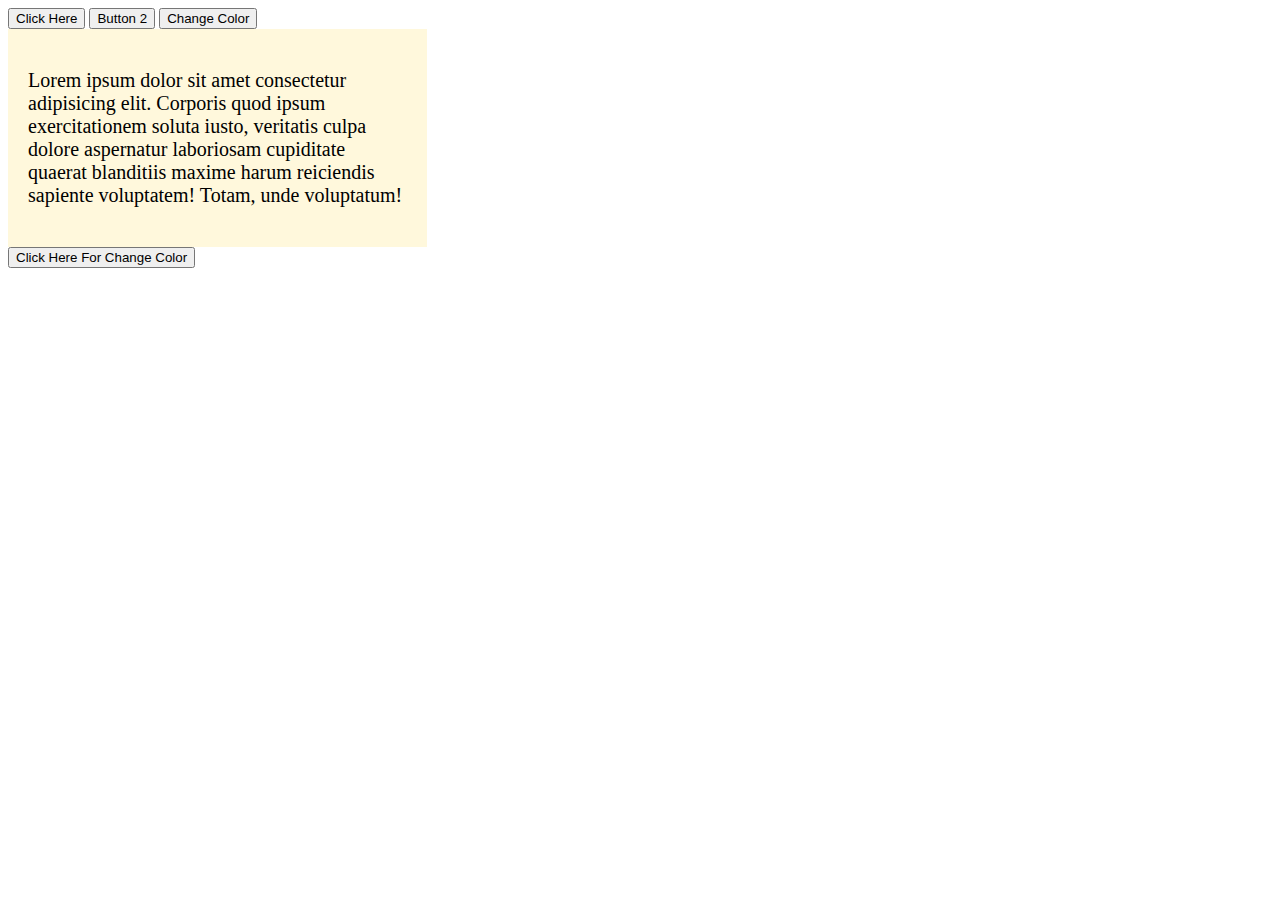
<file: jQuery Class 01/index.html>
<!DOCTYPE html>
<html lang="en">
<head>
    <meta charset="UTF-8">
    <meta name="viewport" content="width=device-width, initial-scale=1.0">
    <title>Document</title>
    <style>
        .box{
            background-color: cornsilk;
            width: 30%;
            padding: 20px;
            font-size: 20px;
        }
    </style>
</head>
<body>
    
<button id="clickbtn1">Click Here</button>
<button class="clickbtn2">Button 2</button>


<button class="colorBtn">Change Color</button>
<div class="box">
    <p>Lorem ipsum dolor sit amet consectetur adipisicing elit. Corporis quod ipsum exercitationem soluta iusto, veritatis culpa dolore aspernatur laboriosam cupiditate quaerat blanditiis maxime harum reiciendis sapiente voluptatem! Totam, unde voluptatum!</p>
</div>

<button class="changeColor">Click Here For Change Color</button>
<!-- CDN JQUERY -->
    <!-- <script src="https://code.jquery.com/jquery-3.7.1.js" integrity="sha256-eKhayi8LEQwp4NKxN+CfCh+3qOVUtJn3QNZ0TciWLP4=" crossorigin="anonymous"></script> -->

    <!-- Downloaded JQUERY -->
     <script src="jquery.js"></script>
     <!-- Custom js -->
     <script src="script.js"></script>
</body>
</html>
</file>
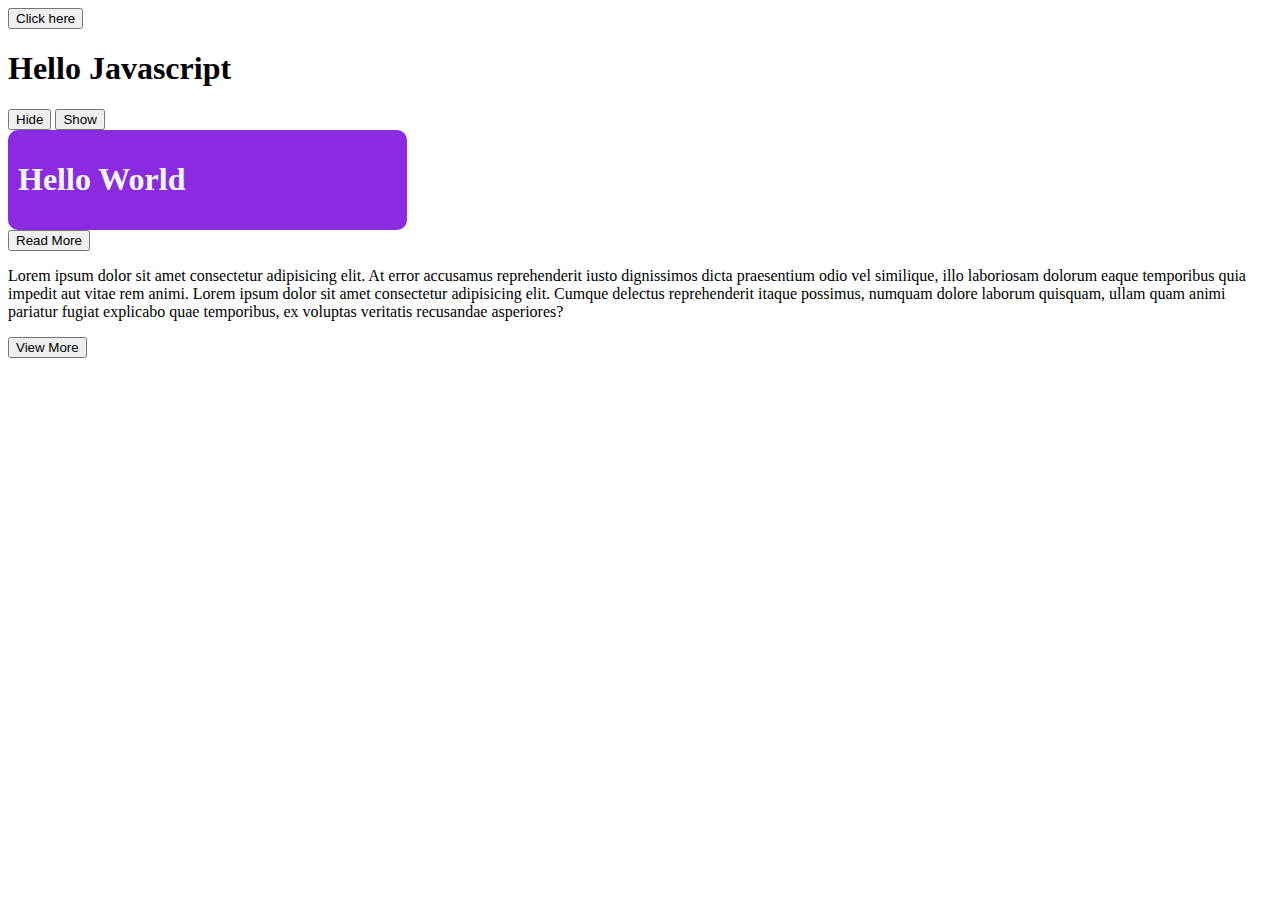
<file: jQuery Class 02/index.html>
<!DOCTYPE html>
<html lang="en">
<head>
    <meta charset="UTF-8">
    <meta name="viewport" content="width=device-width, initial-scale=1.0">
    <title>Document</title>
    <style>
        .mybox{
            background-color: blueviolet;
            color: aliceblue;
            width: 30%;
            padding: 10px;
            border-radius: 10px;
        }
        .popup_content{
            background-color: bisque;
            border:10px double #000;
            width: 30%;
            padding: 30px 20px;
            position: fixed;
            top: 50%;
            left: 50%;
            transform: translate(-50% ,-50%)
        }
        .popup::before{
            background-color: #000;
            position: absolute;
            top: 0;
            bottom: 0;
            left: 0;
            right: 0;
            content: "";
            opacity: 50%;
        }
        .popup{
            display: none;
        }
    </style>
</head>
<body>
    

<button class="ClickBtn">Click here</button>

<h1 class="heading">Hello Javascript</h1>


<button id="hide">Hide</button>
<button id="show">Show</button>

<div class="mybox">
    <h1>Hello World</h1>
</div>



<button class="read">Read More</button>
<p class="content">Lorem ipsum dolor sit amet consectetur adipisicing elit. At error accusamus reprehenderit iusto dignissimos dicta praesentium odio vel similique, illo laboriosam dolorum eaque temporibus quia impedit aut vitae rem animi.
    Lorem ipsum dolor sit amet consectetur adipisicing elit. Cumque delectus reprehenderit itaque possimus, numquam dolore laborum quisquam, ullam quam animi pariatur fugiat explicabo quae temporibus, ex voluptas veritatis recusandae asperiores?
</p>





<button class="viewbtn">View More</button>
<div class="popup">
    <div class="popup_content">
        <button class="close_btn">X</button>
        <h1>JQUERY Popup</h1>
        <p>Lorem ipsum dolor sit amet consectetur, adipisicing elit. Praesentium, nostrum quisquam dignissimos tempora saepe dolore sint unde cumque aliquid fuga quam autem, numquam nulla facere delectus, repudiandae consequuntur voluptatem? Consequatur.</p>
    </div>
</div>


    <script src="https://code.jquery.com/jquery-3.7.1.js" integrity="sha256-eKhayi8LEQwp4NKxN+CfCh+3qOVUtJn3QNZ0TciWLP4=" crossorigin="anonymous"></script>
    <script src="script.js"></script>
</body>
</html>
</file>
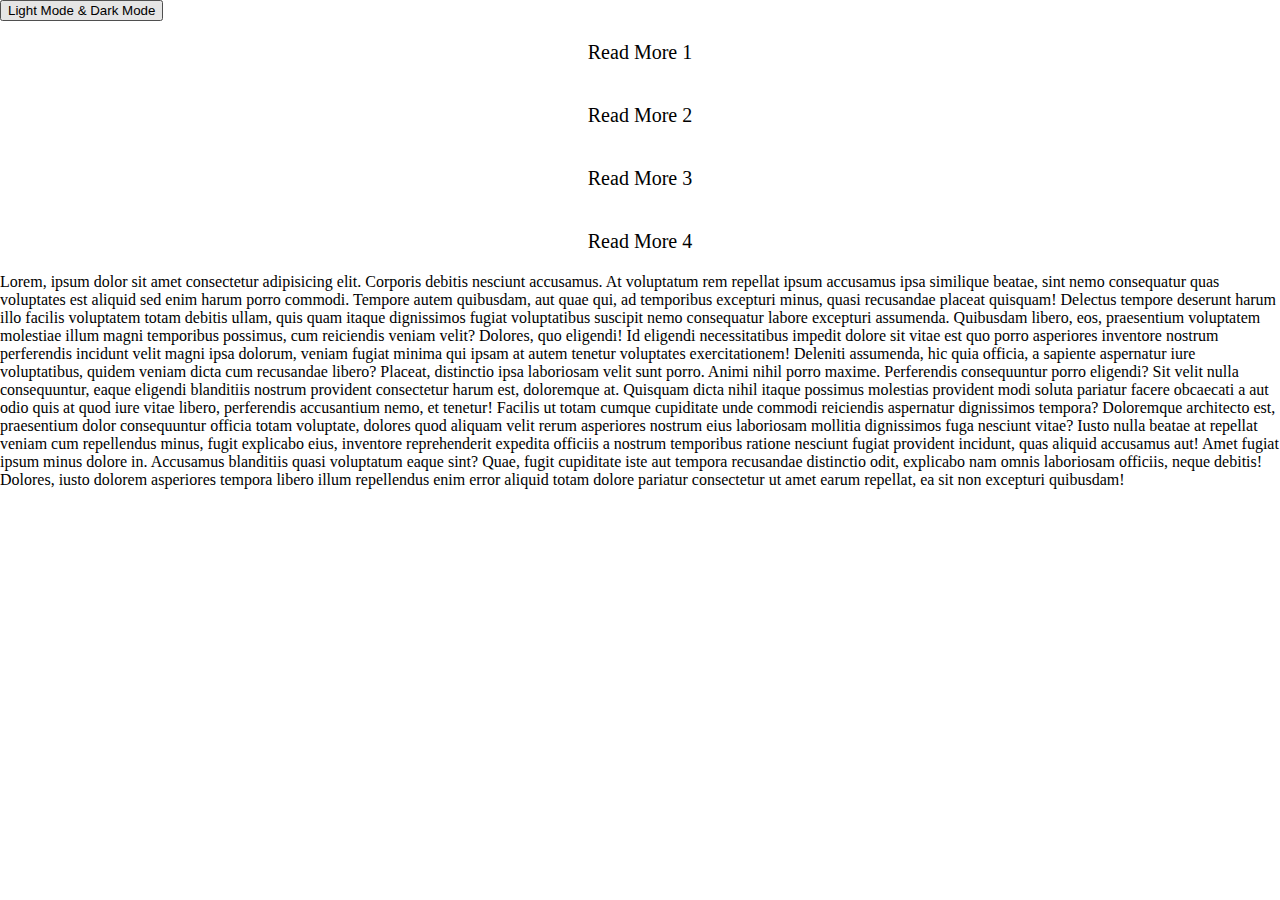
<file: JQuery Class 03/index.html>
<!DOCTYPE html>
<html lang="en">
<head>
    <meta charset="UTF-8">
    <meta name="viewport" content="width=device-width, initial-scale=1.0">
    <title>Document</title>
    <link rel="stylesheet" href="style.css">
</head>
<body class="xyz">

    <button class="modeBtn">Light Mode & Dark Mode</button>
    
   <div class="slideContainer">
    <div class="readBtn b1">Read More 1</div>
    <div class="readContent r1">
        <h1>Accordion 1</h1>
        <p>Lorem ipsum dolor sit, amet consectetur adipisicing elit. Debitis labore quisquam quas, adipisci, repellendus modi error dolor dolores, aperiam reiciendis ipsam quae dignissimos delectus sunt dicta excepturi unde earum minima.</p>
    </div>
   </div>


   <div class="slideContainer">
    <div class="readBtn b2">Read More 2</div>
    <div class="readContent r2">
        <h1>Accordion 2</h1>
        <p>Lorem ipsum dolor sit, amet consectetur adipisicing elit. Debitis labore quisquam quas, adipisci, repellendus modi error dolor dolores, aperiam reiciendis ipsam quae dignissimos delectus sunt dicta excepturi unde earum minima.</p>
    </div>
   </div>

   <div class="slideContainer">
    <div class="readBtn b3">Read More 3</div>
    <div class="readContent r3">
        <h1>Accordion 3</h1>
        <p>Lorem ipsum dolor sit, amet consectetur adipisicing elit. Debitis labore quisquam quas, adipisci, repellendus modi error dolor dolores, aperiam reiciendis ipsam quae dignissimos delectus sunt dicta excepturi unde earum minima.</p>
    </div>
   </div>


   <div class="slideContainer">
    <div class="readBtn b4">Read More 4</div>
    <div class="readContent r4">
        <h1>Accordion 4</h1>
        <p>Lorem ipsum dolor sit, amet consectetur adipisicing elit. Debitis labore quisquam quas, adipisci, repellendus modi error dolor dolores, aperiam reiciendis ipsam quae dignissimos delectus sunt dicta excepturi unde earum minima.</p>
    </div>
   </div>



   <p>Lorem, ipsum dolor sit amet consectetur adipisicing elit. Corporis debitis nesciunt accusamus. At voluptatum rem repellat ipsum accusamus ipsa similique beatae, sint nemo consequatur quas voluptates est aliquid sed enim harum porro commodi. Tempore autem quibusdam, aut quae qui, ad temporibus excepturi minus, quasi recusandae placeat quisquam! Delectus tempore deserunt harum illo facilis voluptatem totam debitis ullam, quis quam itaque dignissimos fugiat voluptatibus suscipit nemo consequatur labore excepturi assumenda. Quibusdam libero, eos, praesentium voluptatem molestiae illum magni temporibus possimus, cum reiciendis veniam velit? Dolores, quo eligendi! Id eligendi necessitatibus impedit dolore sit vitae est quo porro asperiores inventore nostrum perferendis incidunt velit magni ipsa dolorum, veniam fugiat minima qui ipsam at autem tenetur voluptates exercitationem! Deleniti assumenda, hic quia officia, a sapiente aspernatur iure voluptatibus, quidem veniam dicta cum recusandae libero? Placeat, distinctio ipsa laboriosam velit sunt porro. Animi nihil porro maxime. Perferendis consequuntur porro eligendi? Sit velit nulla consequuntur, eaque eligendi blanditiis nostrum provident consectetur harum est, doloremque at. Quisquam dicta nihil itaque possimus molestias provident modi soluta pariatur facere obcaecati a aut odio quis at quod iure vitae libero, perferendis accusantium nemo, et tenetur! Facilis ut totam cumque cupiditate unde commodi reiciendis aspernatur dignissimos tempora? Doloremque architecto est, praesentium dolor consequuntur officia totam voluptate, dolores quod aliquam velit rerum asperiores nostrum eius laboriosam mollitia dignissimos fuga nesciunt vitae? Iusto nulla beatae at repellat veniam cum repellendus minus, fugit explicabo eius, inventore reprehenderit expedita officiis a nostrum temporibus ratione nesciunt fugiat provident incidunt, quas aliquid accusamus aut! Amet fugiat ipsum minus dolore in. Accusamus blanditiis quasi voluptatum eaque sint? Quae, fugit cupiditate iste aut tempora recusandae distinctio odit, explicabo nam omnis laboriosam officiis, neque debitis! Dolores, iusto dolorem asperiores tempora libero illum repellendus enim error aliquid totam dolore pariatur consectetur ut amet earum repellat, ea sit non excepturi quibusdam!</p>
    <script src="https://code.jquery.com/jquery-3.7.1.js" integrity="sha256-eKhayi8LEQwp4NKxN+CfCh+3qOVUtJn3QNZ0TciWLP4=" crossorigin="anonymous"></script>
    <script src="script.js"></script>
</body>
</html>
</file>
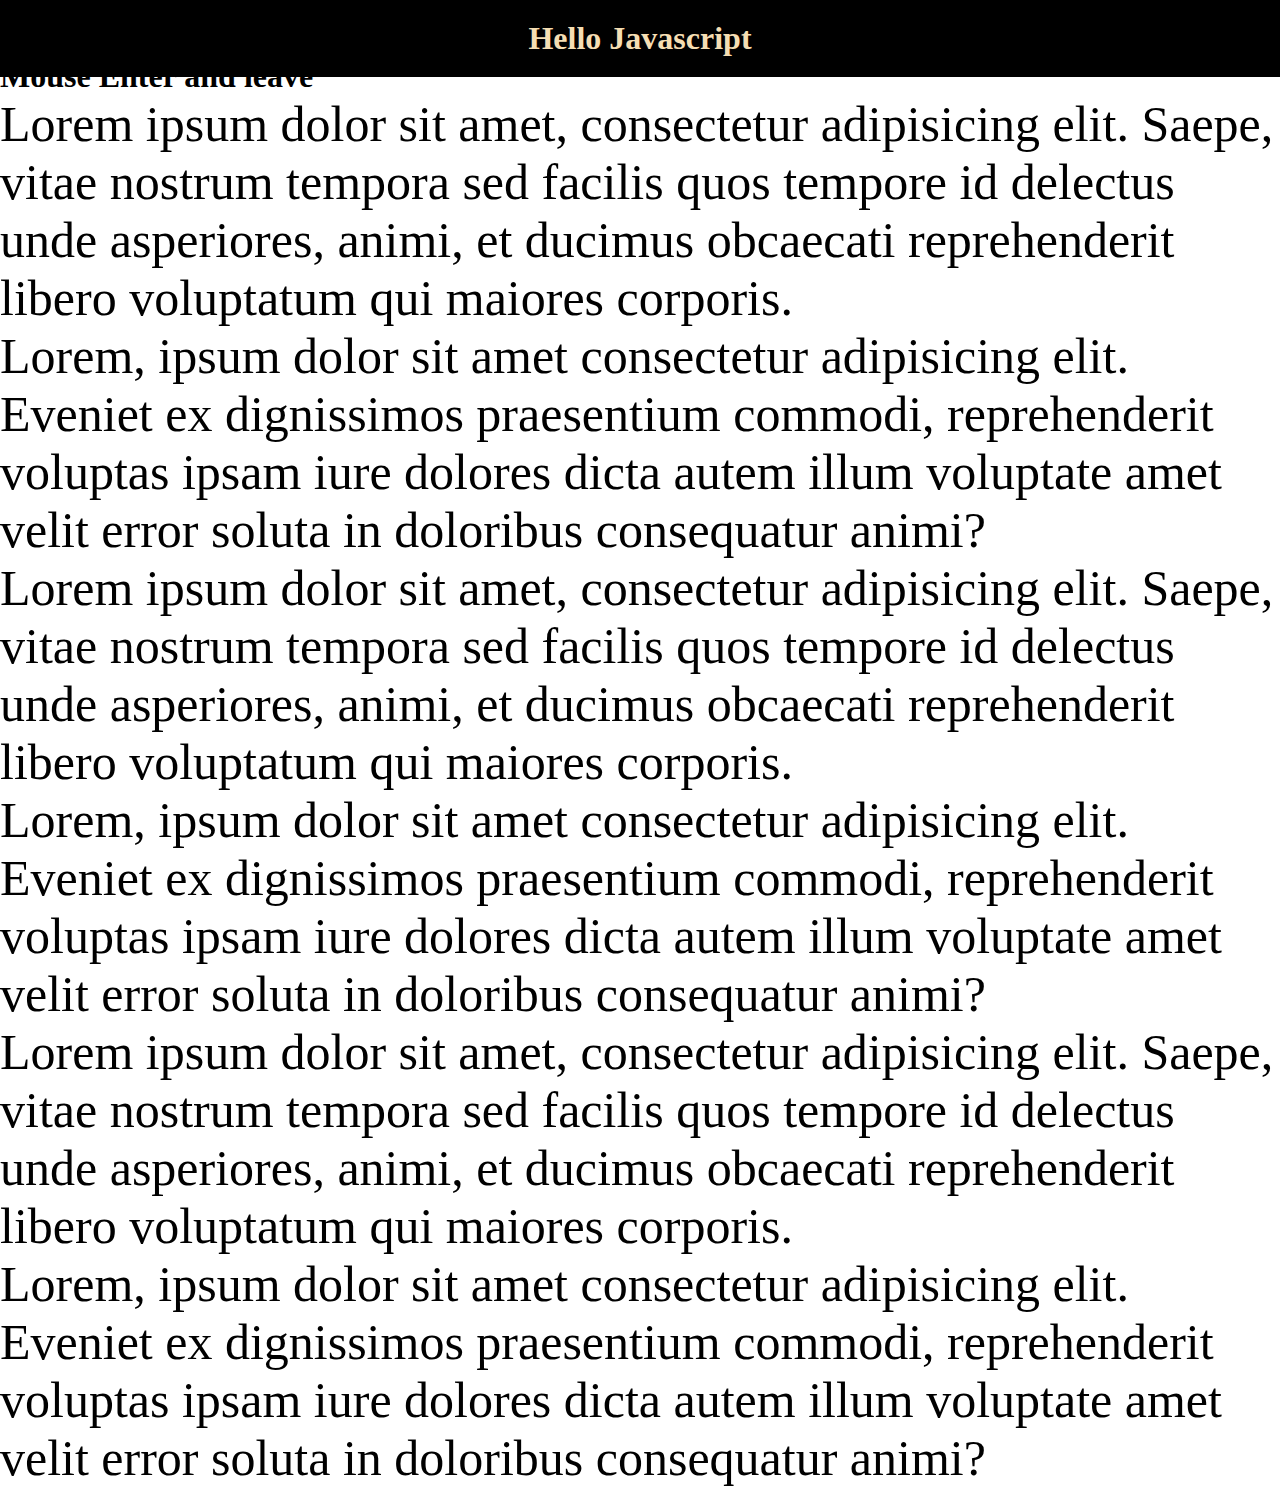
<file: JQuery Class 04/index.html>
<!DOCTYPE html>
<html lang="en">
<head>
    <meta charset="UTF-8">
    <meta name="viewport" content="width=device-width, initial-scale=1.0">
    <title>Document</title>
    <style>
        *{
            margin: 0;
        }
        p{
            font-size: 50px;
        }
        /* body{
            width: 3000px;
        } */
         header{
            background-color: black;
            color: wheat;
            text-align: center;
            padding: 20px 0px;
            position: fixed;
            width: 100%;
         }
    </style>
</head>
<body>
    <header>
        <h1>Hello Javascript </h1>
    </header>
    <button id="dbl">Click Here</button>
    <h1 class="mouseEvent">Mouse Up and Down</h1>
    <h1 class="mouse">Mouse Enter and leave</h1>

 <p>Lorem ipsum dolor sit amet, consectetur adipisicing elit. Saepe, vitae nostrum tempora sed facilis quos tempore id delectus unde asperiores, animi, et ducimus obcaecati reprehenderit libero voluptatum qui maiores corporis.</p>
 <p>Lorem, ipsum dolor sit amet consectetur adipisicing elit. Eveniet ex dignissimos praesentium commodi, reprehenderit voluptas ipsam iure dolores dicta autem illum voluptate amet velit error soluta in doloribus consequatur animi?</p>
 <p>Lorem ipsum dolor sit amet, consectetur adipisicing elit. Saepe, vitae nostrum tempora sed facilis quos tempore id delectus unde asperiores, animi, et ducimus obcaecati reprehenderit libero voluptatum qui maiores corporis.</p>
 <p>Lorem, ipsum dolor sit amet consectetur adipisicing elit. Eveniet ex dignissimos praesentium commodi, reprehenderit voluptas ipsam iure dolores dicta autem illum voluptate amet velit error soluta in doloribus consequatur animi?</p>
 <p>Lorem ipsum dolor sit amet, consectetur adipisicing elit. Saepe, vitae nostrum tempora sed facilis quos tempore id delectus unde asperiores, animi, et ducimus obcaecati reprehenderit libero voluptatum qui maiores corporis.</p>
 <p>Lorem, ipsum dolor sit amet consectetur adipisicing elit. Eveniet ex dignissimos praesentium commodi, reprehenderit voluptas ipsam iure dolores dicta autem illum voluptate amet velit error soluta in doloribus consequatur animi?</p>
    <script src="https://code.jquery.com/jquery-3.7.1.js" integrity="sha256-eKhayi8LEQwp4NKxN+CfCh+3qOVUtJn3QNZ0TciWLP4=" crossorigin="anonymous"></script>

    <script src="script.js"></script>
</body>
</html>
</file>
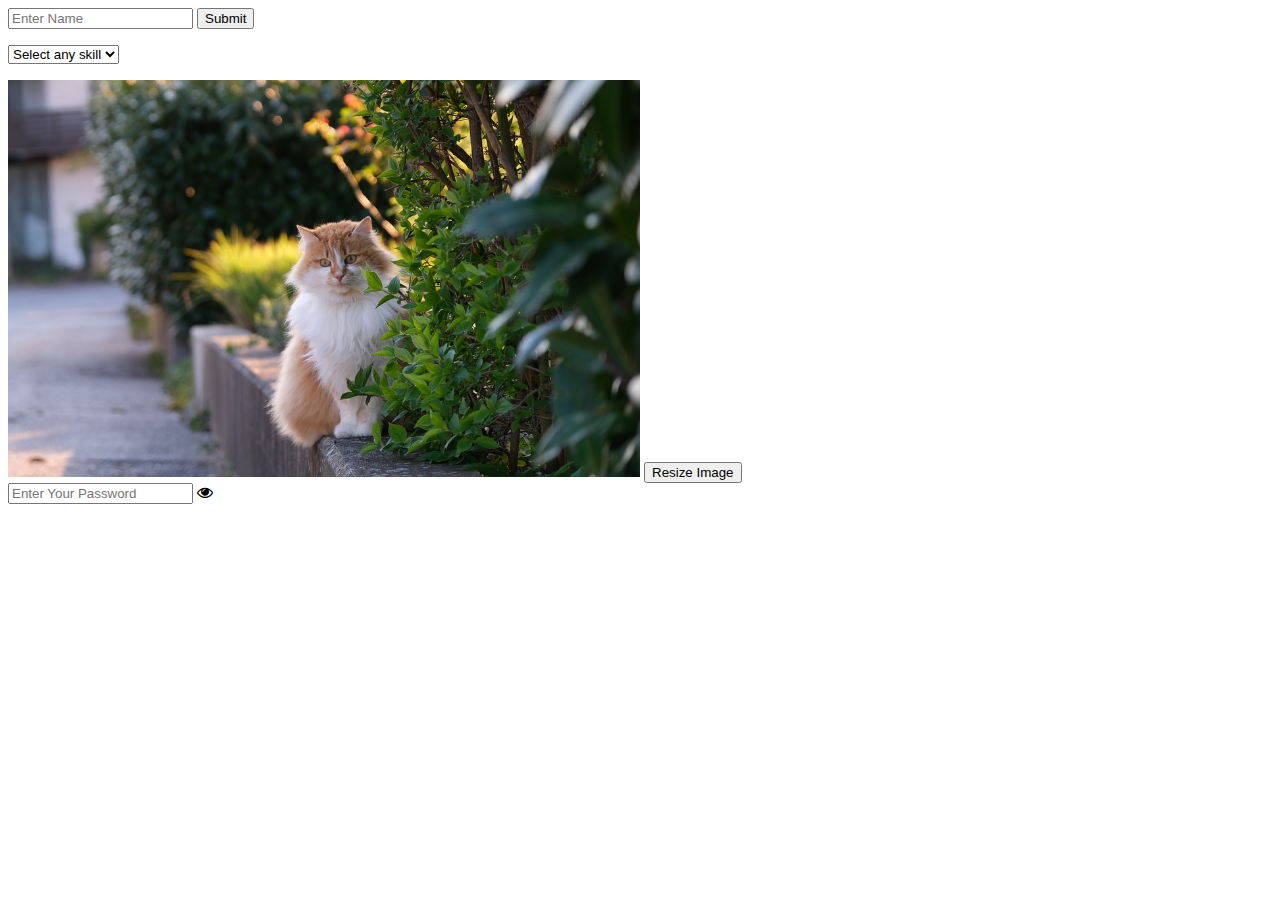
<file: jQuery Class 05/index.html>
<!DOCTYPE html>
<html lang="en">
<head>
    <meta charset="UTF-8">
    <meta name="viewport" content="width=device-width, initial-scale=1.0">
    <title>Document</title>
    <link rel="stylesheet" href="https://cdnjs.cloudflare.com/ajax/libs/font-awesome/4.7.0/css/font-awesome.min.css">
</head>
<body>
    
    <form id="formSubmit">
        <input type="text" placeholder="Enter Name" class="nameInput">
        <button>Submit</button>
    </form>
    <p class="formText"></p>


    <select id="selectData">
        <option value="">Select any skill</option>
        <option value="html">Html</option>
        <option  value="CSS">CSS</option>
        <option value="Javascript">Javascript</option>
    </select>
    <p class="seltext"></p>

    <img src="s2.jpg" width="50%" class="myImg">
    <button class="resizeImage">Resize Image</button>


    <form>
        <input type="password" id="password" placeholder="Enter Your Password">
        <i class="showpass fa fa-eye"></i>
    </form>


    <script src="https://code.jquery.com/jquery-3.7.1.js" integrity="sha256-eKhayi8LEQwp4NKxN+CfCh+3qOVUtJn3QNZ0TciWLP4=" crossorigin="anonymous"></script>
    <script src="script.js"></script>
</body>
</html>
</file>
<file: JQuery Class 03/style.css>
*{
    margin: 0;
}
.slideContainer{
    padding: 20px;
    text-align: center;
}
.readBtn{
    font-size: 20px;
  
}
.readContent{
    display: none;
    padding-top: 20px;
}


body.blackColor{
    background-color: black;
    color: #fff;
}
</file>
